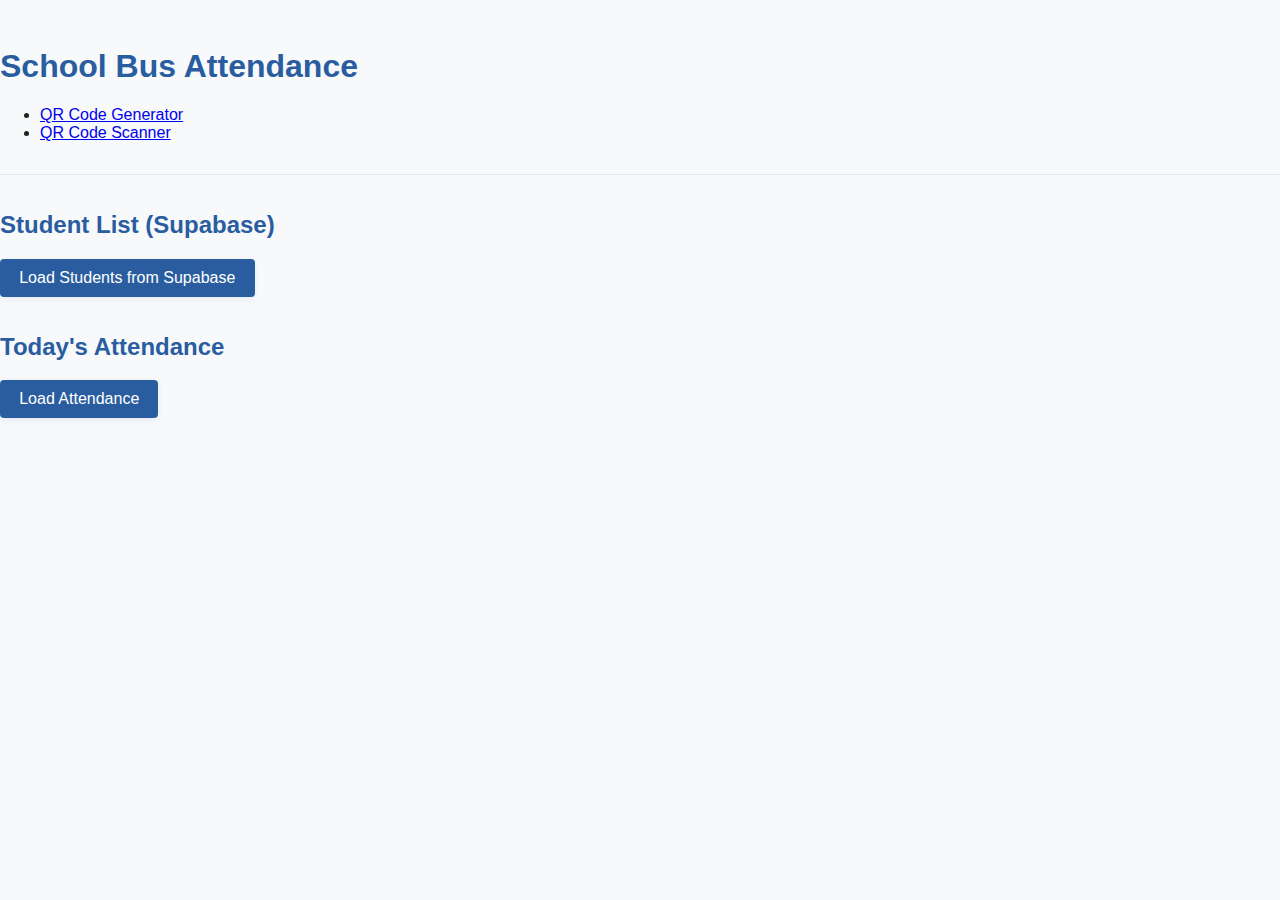
<file: index.html>
<!DOCTYPE html>
<html lang="en">
<head>
  <meta charset="UTF-8">
  <meta name="viewport" content="width=device-width, initial-scale=1">
  <title>School Bus Attendance</title>
  <link rel="stylesheet" href="style.css">
</head>
<body>
  <h1>School Bus Attendance</h1>
  <ul>
    <li><a href="qr-generator.html">QR Code Generator</a></li>
    <li><a href="qr-scanner.html">QR Code Scanner</a></li>
  </ul>
  <hr>
  <h2>Student List (Supabase)</h2>
  <button onclick="fetchStudents()">Load Students from Supabase</button>
  <div id="studentList"></div>
  <h2>Today's Attendance</h2>
  <button onclick="fetchAttendance()">Load Attendance</button>
  <div id="attendanceList"></div>
  <script>
    // Replace with your Supabase project details
    const SUPABASE_URL = 'https://lwdgtnmasuxphgydxppb.supabase.co';
    const SUPABASE_KEY = 'eyJhbGciOiJIUzI1NiIsInR5cCI6IkpXVCJ9.eyJpc3MiOiJzdXBhYmFzZSIsInJlZiI6Imx3ZGd0bm1hc3V4cGhneWR4cHBiIiwicm9sZSI6ImFub24iLCJpYXQiOjE3NTkwMTMyMjEsImV4cCI6MjA3NDU4OTIyMX0.eolrB6h-YUhFAm2NCTprz84yi2Cve-9AfTGmHCrOJ4c';
    const STUDENTS_TABLE = 'students';
    const ATTENDANCE_TABLE = 'attendance';

    function fetchStudents() {
      fetch(`${SUPABASE_URL}/rest/v1/${STUDENTS_TABLE}?select=*`, {
        headers: { 'apikey': SUPABASE_KEY }
      })
      .then(res => res.json())
      .then(students => {
        console.log('Fetched students:', students);
        renderList(students);
      })
      .catch(() => document.getElementById('studentList').innerText = 'Failed to fetch students.');
    }

    function fetchAttendance() {
      const today = new Date().toISOString().slice(0,10);
      fetch(`${SUPABASE_URL}/rest/v1/${ATTENDANCE_TABLE}?select=*,students(*)&date=eq.${today}`, {
        headers: {
          'apikey': SUPABASE_KEY
        }
      })
      .then(res => res.json())
      .then(attendance => renderAttendance(attendance))
      .catch(() => document.getElementById('attendanceList').innerText = 'Failed to fetch attendance.');
    }

    function renderList(students) {
      if (!students.length) {
        document.getElementById('studentList').innerText = 'No students found.';
        return;
      }
      let html = '<table border="1" cellpadding="5"><tr>';
      html += '<th>ID</th><th>Name</th><th>Bus ID</th>';
      html += '</tr>';
      students.forEach(s => {
        html += `<tr><td>${s.id}</td><td>${s.name}</td><td>${s.bus_id}</td></tr>`;
      });
      html += '</table>';
      document.getElementById('studentList').innerHTML = html;
    }

    function renderAttendance(attendance) {
      if (!attendance.length) return document.getElementById('attendanceList').innerText = 'No attendance records found.';
      let html = '<table border="1" cellpadding="5"><tr>';
      html += '<th>Student Name</th><th>Bus ID</th><th>Date</th><th>Checked In</th>';
      html += '</tr>';
      attendance.forEach(a => {
        html += `<tr><td>${a.students ? a.students.name : ''}</td><td>${a.students ? a.students.bus_id : ''}</td><td>${a.date}</td><td>${a.checked_in ? '✔️' : ''}</td></tr>`;
      });
      html += '</table>';
      document.getElementById('attendanceList').innerHTML = html;
    }
  </script>
</body>
</html>
</file>
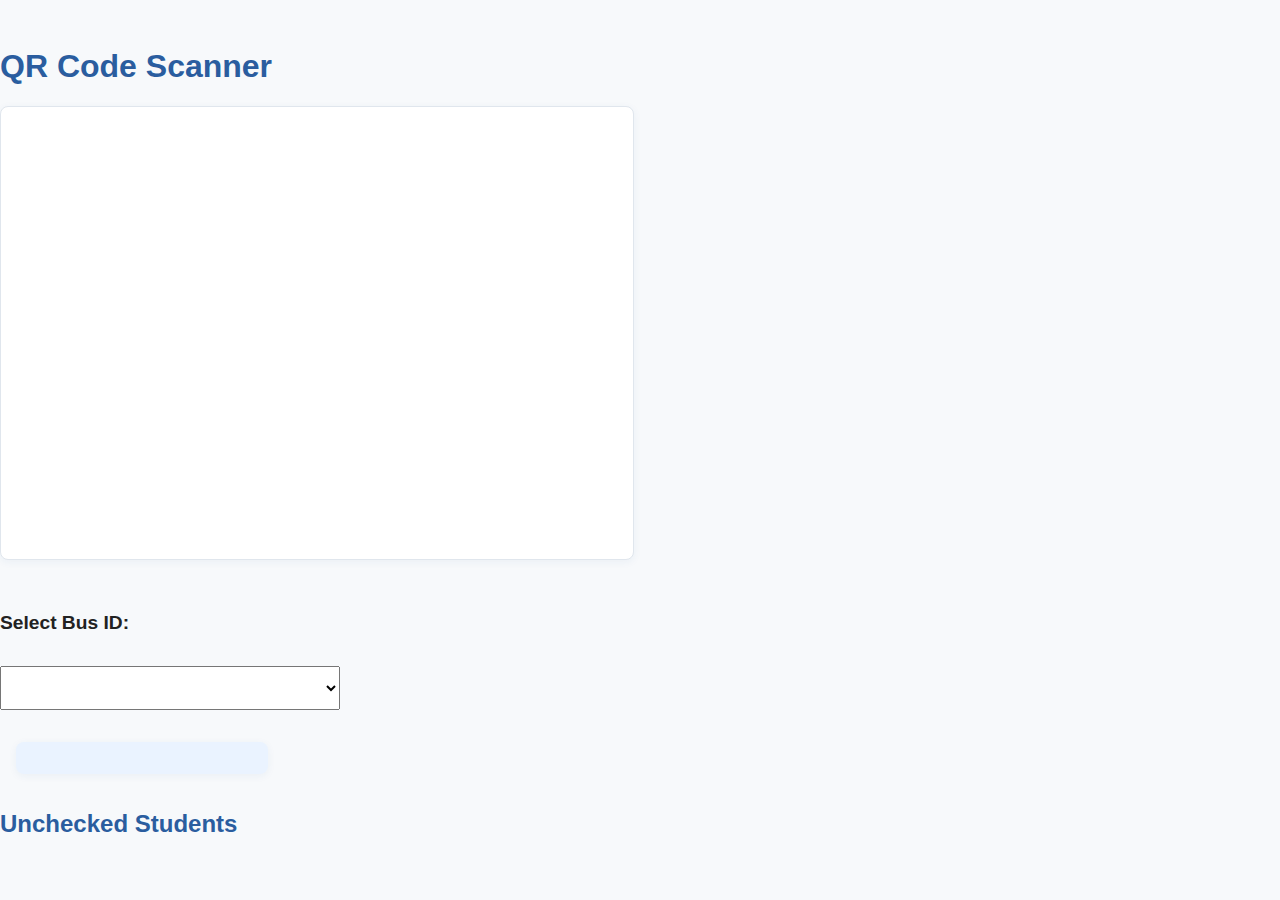
<file: qr-scanner.html>
<!DOCTYPE html>
<html lang="en">
<head>
  <meta charset="UTF-8">
  <meta name="viewport" content="width=device-width, initial-scale=1">
  <title>QR Code Scanner</title>
  <script src="./html5-qrcode.min.js"></script>
  <link rel="stylesheet" href="style.css">
</head>
<body>
  <h1>QR Code Scanner</h1>
  <div style="display: flex; gap: 2em; align-items: flex-start; flex-direction: column;">
    <div id="qr-reader"></div>
    <label for="busSelect" style="margin-top:1em;font-size:1.2em;"><b>Select Bus ID:</b></label>
    <select id="busSelect" style="font-size:1.2em;padding:0.5em 1em;width:100%;max-width:340px;"></select>
    <div id="result"></div>
  </div>
  <div id="debug"></div>
  <h2>Unchecked Students</h2>
  <ul id="uncheckedList"></ul>
  <script>
    document.addEventListener('DOMContentLoaded', function() {
      let lastStudent = null;
      let students = [];
      let unchecked = [];
      let selectedBus = null;
      const SUPABASE_URL = 'https://lwdgtnmasuxphgydxppb.supabase.co';
      const SUPABASE_KEY = 'eyJhbGciOiJIUzI1NiIsInR5cCI6IkpXVCJ9.eyJpc3MiOiJzdXBhYmFzZSIsInJlZiI6Imx3ZGd0bm1hc3V4cGhneWR4cHBiIiwicm9sZSI6ImFub24iLCJpYXQiOjE3NTkwMTMyMjEsImV4cCI6MjA3NDU4OTIyMX0.eolrB6h-YUhFAm2NCTprz84yi2Cve-9AfTGmHCrOJ4c';

      let qrReader = null;
      // Fetch bus IDs and populate dropdown
      fetch(`${SUPABASE_URL}/rest/v1/students?select=bus_id`, {
        headers: {
          'apikey': SUPABASE_KEY,
          'Authorization': `Bearer ${SUPABASE_KEY}`,
        }
      })
      .then(res => res.json())
      .then(data => {
        const busSet = new Set(data.map(s => s.bus_id).filter(Boolean));
        const busSelect = document.getElementById('busSelect');
        busSelect.innerHTML = '<option value="">Select Bus</option>' + Array.from(busSet).map(b => `<option value="${b}">${b}</option>`).join('');
        busSelect.onchange = async function() {
          selectedBus = busSelect.value;
          if (selectedBus) {
            fetchUncheckedStudents();
            // Start camera if not already started
            if (window.Html5Qrcode && !qrReader) {
              qrReader = new Html5Qrcode("qr-reader");
              try {
                await qrReader.start(
                  { facingMode: "environment" },
                  { fps: 10, qrbox: { width: 400, height: 400 }   },
                  onScanSuccess,
                  errorMessage => {
                    document.getElementById('result').innerHTML = `<span style='color:red'>Camera error: ${errorMessage}</span>`;
                  }
                );
              } catch (err) {
                document.getElementById('result').innerHTML = `<span style='color:red'>Camera error: ${err}</span>`;
              }
            }
          } else {
            document.getElementById('uncheckedList').innerHTML = '';
            // Stop camera if running
            if (qrReader) {
              qrReader.stop().then(() => {
                qrReader.clear();
                qrReader = null;
              });
            }
          }
        };
      });

      function fetchUncheckedStudents() {
        const today = new Date().toISOString().slice(0, 10);
        // Get all students for selected bus
        fetch(`${SUPABASE_URL}/rest/v1/students?bus_id=eq.${selectedBus}`, {
          headers: {
            'apikey': SUPABASE_KEY,
            'Authorization': `Bearer ${SUPABASE_KEY}`,
          }
        })
        .then(res => res.json())
        .then(allStudents => {
          students = allStudents;
          // Fetch attendance for today only
          const today = new Date().toISOString().slice(0, 10);
          fetch(`${SUPABASE_URL}/rest/v1/attendance?date=eq.${today}`, {
            headers: {
              'apikey': SUPABASE_KEY,
              'Authorization': `Bearer ${SUPABASE_KEY}`,
            }
          })
          .then(res => res.json())
          .then(attendance => {
            if (!Array.isArray(attendance)) {
              console.error('Attendance fetch did not return an array:', attendance);
              document.getElementById('uncheckedList').innerHTML = '<span style="color:red">Attendance fetch failed. Check column names and query.</span>';
              renderUncheckedList();
              return;
            }
            // Robustly match student IDs in attendance
            const checkedIds = new Set(attendance.map(a => String(a.studentID ?? a.student_id ?? a.studentid)));
            unchecked = students.filter(s => !checkedIds.has(String(s.id)));
            renderUncheckedList();
          });
        });
      }

      function renderUncheckedList() {
        const ul = document.getElementById('uncheckedList');
        if (!unchecked.length) {
          ul.innerHTML = '<span>No unchecked students</span>';
          return;
        }
        let html = '<table border="1" cellpadding="5"><tr>';
        Object.keys(unchecked[0]).forEach(h => html += `<th>${h}</th>`);
        html += '</tr>';
        unchecked.forEach(s => {
          html += '<tr>';
          Object.values(s).forEach(v => html += `<td>${v}</td>`);
          html += '</tr>';
        });
        html += '</table>';
        ul.innerHTML = html;
      }

      function onScanSuccess(decodedText, decodedResult) {
        if (window.scanPaused) return;
        document.getElementById('result').innerHTML = `<b>Scanned Data:</b> ${decodedText}`;
        let studentId = null;
        if (decodedText && decodedText.trim().length > 0) {
          studentId = decodedText.trim();
        }
        if (studentId) {
          // Play a loud beep sound
          let beep = document.getElementById('scan-beep');
          if (!beep) {
            beep = document.createElement('audio');
            beep.id = 'scan-beep';
            beep.src = 'https://cdn.pixabay.com/download/audio/2022/03/19/audio_b1e725b098.mp3?filename=beep-6-96243.mp3'; // Stable beep sound
            beep.volume = 1.0;
            document.body.appendChild(beep);
          }
          beep.currentTime = 0;
          beep.play();
          window.scanPaused = true;
          setTimeout(() => { window.scanPaused = false; }, 2000);
          // Fetch student info from Supabase
          fetch(`${SUPABASE_URL}/rest/v1/students?id=eq.${encodeURIComponent(studentId)}`, {
            headers: {
              'apikey': SUPABASE_KEY,
              'Authorization': `Bearer ${SUPABASE_KEY}`,
            }
          })
          .then(res => res.json())
          .then(students => {
            if (students.length) {
              const student = students[0];
              lastStudent = student;
              document.getElementById('result').innerHTML += `<br><b>Student ID:</b> ${student.id}<br><b>Name:</b> ${student.name}`;
              checkInStudent(student.id);
            } else {
              document.getElementById('result').innerHTML += `<br><span style='color:red'>Student not found for ID: ${studentId}</span>`;
            }
          })
          .catch(err => {
            document.getElementById('result').innerHTML += `<br><span style='color:red'>Error fetching student: ${err}</span>`;
          });
        } else {
          document.getElementById('result').innerHTML += `<br><span style='color:red'>Invalid QR format: ${decodedText}</span>`;
        }
      }

      function checkInStudent(studentId) {
        const today = new Date().toISOString().slice(0, 10);
        const attendance = {
          studentID: studentId,
          date: today,
          checked: true
        };
        fetch(`${SUPABASE_URL}/rest/v1/attendance`, {
          method: 'POST',
          headers: {
            'apikey': SUPABASE_KEY,
            'Authorization': `Bearer ${SUPABASE_KEY}`,
            'Content-Type': 'application/json',
            'Prefer': 'return=representation'
          },
          body: JSON.stringify([attendance])
        })
        .then(async res => {
          const text = await res.text();
          let data;
          try {
            data = JSON.parse(text);
          } catch (e) {
            data = text;
          }
          document.getElementById('result').innerHTML += `<br><b>Supabase response:</b> <pre>${JSON.stringify(data, null, 2)}</pre>`;
          if (res.ok && Array.isArray(data) && data.length > 0) {
            document.getElementById('result').innerHTML += `<br><span style='color:green'>Attendance checked in!</span>`;
            // Remove student from unchecked list
            unchecked = unchecked.filter(s => s.id !== studentId);
            renderUncheckedList();
          } else {
            document.getElementById('result').innerHTML += `<br><span style='color:red'>Attendance check-in failed.</span>`;
          }
        })
        .catch(err => {
          document.getElementById('result').innerHTML += `<br><span style='color:red'>Attendance check-in failed: ${err}</span>`;
        });
      }

      // Camera will be started only after bus selection
    });
  </script>
</body>
</html>
</file>
<file: style.css>
body {
  font-family: 'Segoe UI', Arial, sans-serif;
  background: #f7f9fb;
  color: #222;
  margin: 0;
  padding: 0;
}

h1, h2 {
  color: #2a5d9f;
  margin-top: 1.5em;
}

nav {
  margin-bottom: 1em;
}
nav a {
  color: #2a5d9f;
  text-decoration: none;
  margin-right: 1em;
  font-weight: 500;
}
nav a:hover {
  text-decoration: underline;
}

hr {
  border: none;
  border-top: 1px solid #e0e6ed;
  margin: 2em 0;
}

button {
  background: #2a5d9f;
  color: #fff;
  border: none;
  border-radius: 4px;
  padding: 0.6em 1.2em;
  font-size: 1em;
  cursor: pointer;
  box-shadow: 0 2px 6px rgba(42,93,159,0.08);
  transition: background 0.2s;
}
button:hover {
  background: #17406b;
}

.qr-container {
  display: flex;
  flex-wrap: wrap;
  gap: 2em;
  margin-top: 2em;
}
.student-card {
  border: 1px solid #e0e6ed;
  background: #fff;
  border-radius: 8px;
  padding: 1em;
  text-align: center;
  width: 200px;
  box-shadow: 0 2px 8px rgba(42,93,159,0.06);
}
.student-name {
  font-weight: bold;
  margin-bottom: 0.5em;
  color: #2a5d9f;
}

#qr-reader {
  border: 1px solid #e0e6ed;
  background: #fff;
  border-radius: 8px;
  box-shadow: 0 2px 8px rgba(42,93,159,0.06);
  padding: 1em;
  min-width: 420px;
  min-height: 420px;
  width: 100%;
  max-width: 600px;
  height: 420px;
  display: flex;
  align-items: center;
  justify-content: center;
}

#result {
  background: #eaf3ff;
  border-radius: 8px;
  padding: 1em;
  margin-left: 1em;
  min-width: 220px;
  box-shadow: 0 2px 8px rgba(42,93,159,0.06);
}

#uncheckedList table {
  width: 100%;
  border-collapse: collapse;
  margin-top: 1em;
}
#uncheckedList th, #uncheckedList td {
  border: 1px solid #e0e6ed;
  padding: 0.5em 0.6em;
  text-align: left;
  font-size: 1em;
  max-width: 220px;
  word-break: break-word;
}
#uncheckedList th {
  background: #eaf3ff;
  color: #2a5d9f;
  font-size: 1em;
}
#uncheckedList tr:nth-child(even) {
  background: #f7f9fb;
}
</file>
